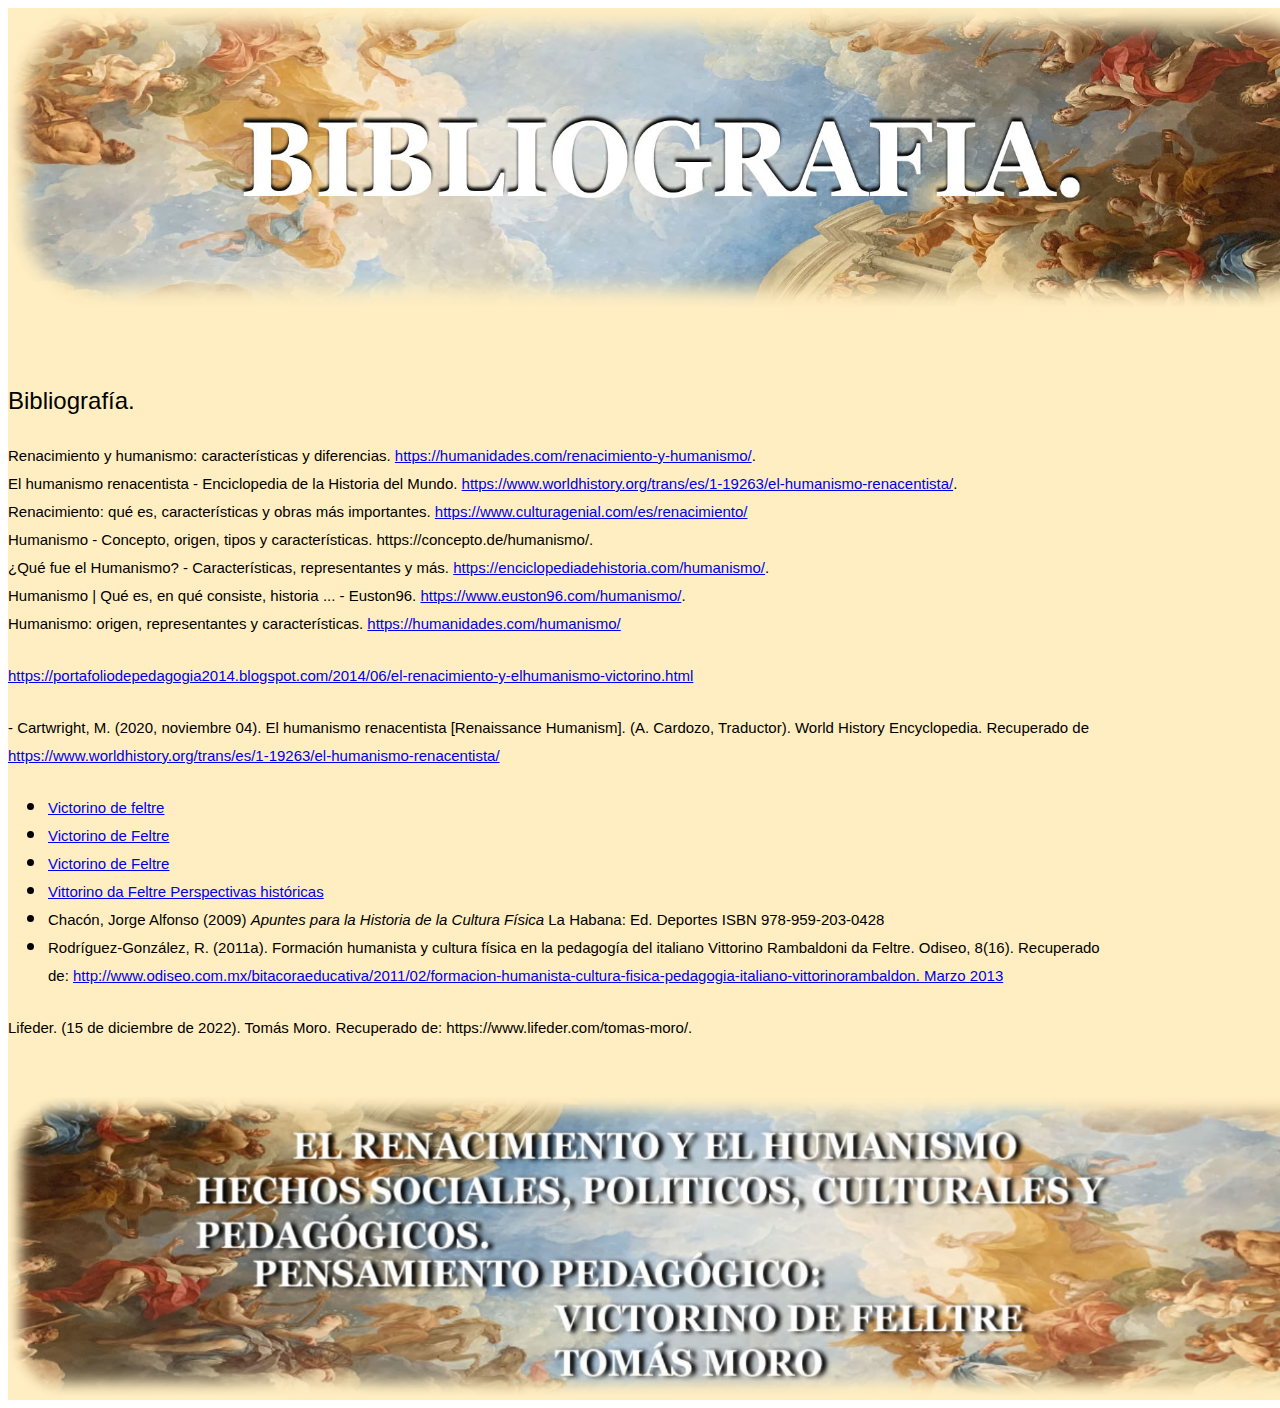
<file: BIBLIOGRAFIAS.html>
<!DOCTYPE HTML>
<html>
<head>
<meta charset="utf-8">
<title>BIBLIOGRAFIA</title>
<style type="text/css">
.a {
	font-family: Arial, Helvetica, sans-serif;
	font-size: 24px;
}
.j {
	font-size: 15px;
}
.k {
	font-size: 18px;
}
aaaa {
	font-size: 24px;
}
l {
	font-size: 36px;
}
h {
	font-size: 30px;
}
ñ {
	font-size: 20px;
}
ñ {
	font-size: 25px;
}
.a .k .j {
	font-size: a;
}
</style>
</head>

<body>
<table width="1339" border="0" cellspacing="0" cellpadding="0">
  <tr>
    <td width="1353" bgcolor="#ffeec2"><a href="index.html"><img src="images/Yaaaaaa.png" width="1331" height="299" alt=""></a></td>
  </tr>
</table>
<table width="1339" border="0" cellspacing="0" cellpadding="0">
  <tr>
    <td width="1352" bgcolor="#ffeec2"><p class="a">&nbsp;</p>
      <p class="a">Bibliografía.</p>
      <p class="a"><span class="k"><span class="j">Renacimiento y humanismo: características y diferencias. <a href="https://humanidades.com/renacimiento-y-humanismo/">https://humanidades.com/renacimiento-y-humanismo/</a>.<br>
        El humanismo renacentista - Enciclopedia de la Historia del  Mundo. <a href="https://www.worldhistory.org/trans/es/1-19263/el-humanismo-renacentista/">https://www.worldhistory.org/trans/es/1-19263/el-humanismo-renacentista/</a>.<br>
        Renacimiento: qué es,  características y obras más importantes. <a href="https://www.culturagenial.com/es/renacimiento/">https://www.culturagenial.com/es/renacimiento/</a><br>
        Humanismo - Concepto, origen, tipos y características.  https://concepto.de/humanismo/.<br>
        ¿Qué fue el  Humanismo? - Características, representantes y más. <a href="https://enciclopediadehistoria.com/humanismo/">https://enciclopediadehistoria.com/humanismo/</a>.<br>
        Humanismo | Qué es, en qué consiste, historia ... -  Euston96. <a href="https://www.euston96.com/humanismo/">https://www.euston96.com/humanismo/</a>.<br>
        Humanismo: origen, representantes y características. <a href="https://humanidades.com/humanismo/">https://humanidades.com/humanismo/</a></span></span></p>
    <p class="a"><span class="k"><span class="j"><a href="https://portafoliodepedagogia2014.blogspot.com/2014/06/el-renacimiento-y-elhumanismo-victorino.html"> https://portafoliodepedagogia2014.blogspot.com/2014/06/el-renacimiento-y-elhumanismo-victorino.html</a></span></span></p>
    <p class="a"><span class="k"><span class="j"> - Cartwright, M. (2020, noviembre 04). El  humanismo renacentista [Renaissance Humanism]. (A. Cardozo, Traductor). World  History Encyclopedia. Recuperado de <a href="https://www.worldhistory.org/trans/es/1-19263/el-humanismo-renacentista/">https://www.worldhistory.org/trans/es/1-19263/el-humanismo-renacentista/</a></span></span></p>
    <ul>
      <li class="a"><span class="k"><span class="j"><a href="http://docere.cl/documentos/Vittorino%20da%20Feltre.pdf" target="_blank">Victorino de  feltre</a></span></span></li>
      <li class="a"><span class="k"><span class="j"><a href="http://servidor1.lasalle.es/catequesis2/V/Victorino%20de%20Feltre.html" target="_blank">Victorino  de Feltre</a></span></span></li>
      <li class="a"><span class="k"><span class="j"><a href="http://encyclopedia2.thefreedictionary.com/Victorino+da+Feltre" target="_blank">Victorino  de Feltre</a></span></span></li>
      <li class="a"><span class="k"><span class="j"><a href="http://users.libero.it/vittorinodafeltre/Pagine/Vittorino%20da%20Feltre.htm" target="_blank">Vittorino  da Feltre Perspectivas históricas</a></span></span></li>
      <li class="a"><span class="k"><span class="j">Chacón, Jorge Alfonso (2009)&nbsp;<em>Apuntes  para la Historia de la Cultura Física</em>&nbsp;La Habana: Ed. Deportes ISBN  978-959-203-0428</span></span></li>
      <li class="a"><span class="k"><span class="j">Rodríguez-González, R. (2011a). Formación  humanista y cultura física en la pedagogía del italiano Vittorino Rambaldoni da  Feltre. Odiseo, 8(16). Recuperado de:&nbsp;<a href="http://www.odiseo.com.mx/bitacoraeducativa/2011/02/formacion-humanista-cultura-fisica-pedagogia-italiano-vittorinorambaldon.%20Marzo%202013">http://www.odiseo.com.mx/bitacoraeducativa/2011/02/formacion-humanista-cultura-fisica-pedagogia-italiano-vittorinorambaldon.  Marzo 2013</a></span></span></li>
    </ul>
    <p class="a"><span class="k"><span class="j">Lifeder. (15 de diciembre de 2022). Tomás  Moro. Recuperado de: https://www.lifeder.com/tomas-moro/. </span></span></p>
    <p>&nbsp;</p></td>
  </tr>
</table>
<table width="1339" border="0" cellspacing="0" cellpadding="0">
  <tr>
    <td width="1354" bgcolor="#ffeec2"><a href="index.html"><img src="images/blur_edges_2024-03-24-18-00-50.png" width="1331" height="299" alt=""></a></td>
  </tr>
</table>
</body>
</html>
</file>
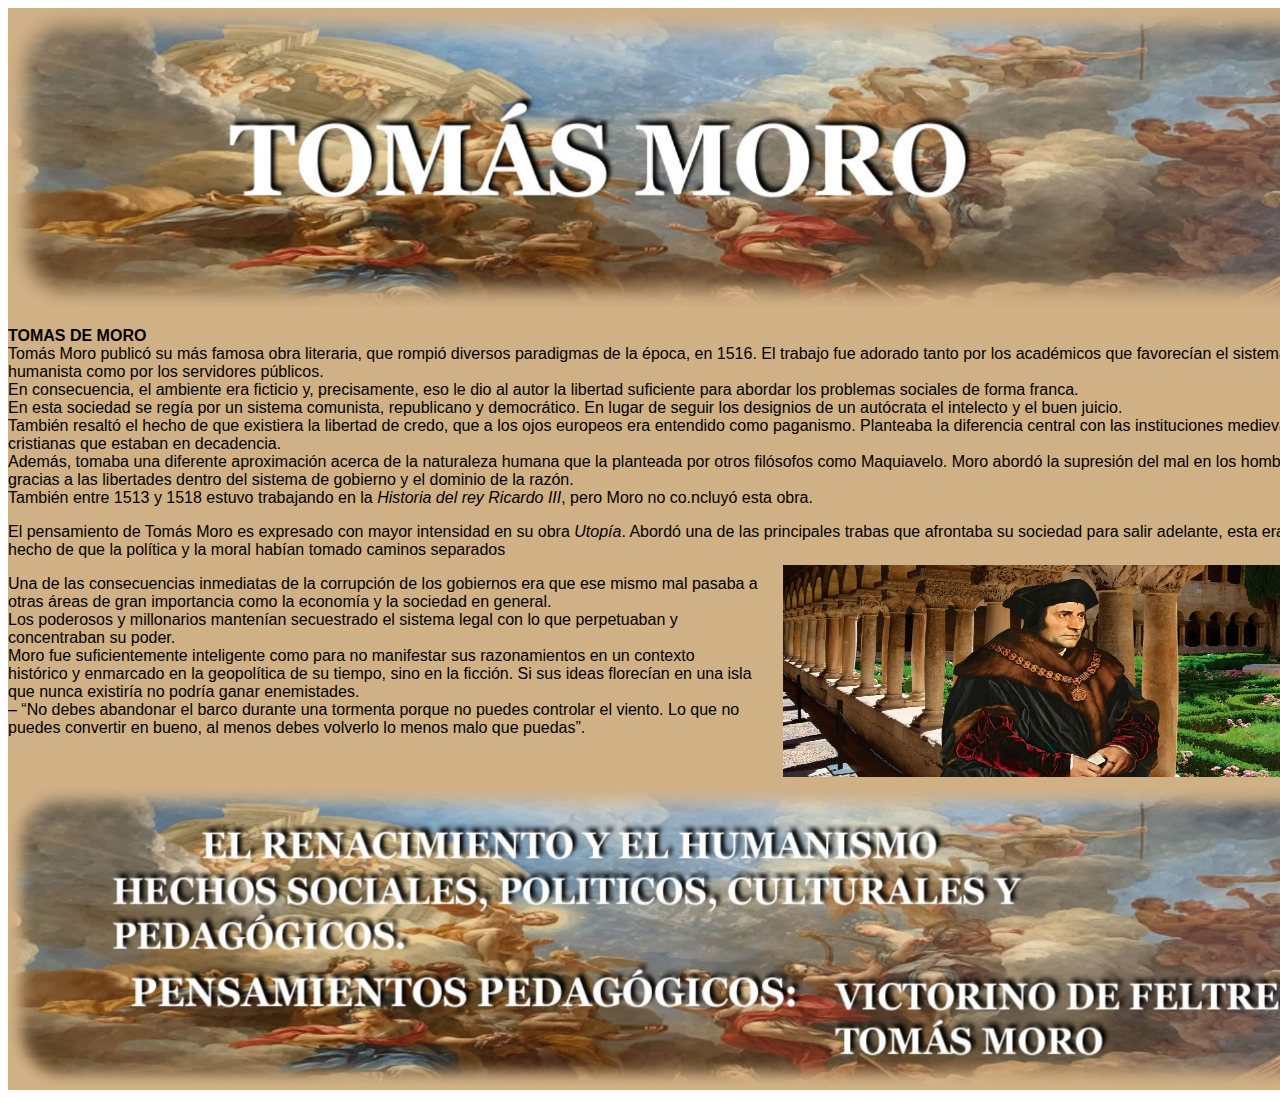
<file: TOMAS MORO.html>
<!DOCTYPE HTML>
<html>
<head>
<meta charset="utf-8">
<title>TOMAS MORO</title>
<style type="text/css">
.aa {
	font-weight: bold;
}
.s {
	text-align: center;
}
.a {
	font-family: Arial, Helvetica, sans-serif;
}
.a {
	font-family: Arial, Helvetica, sans-serif;
}
</style>
</head>

<body>
<table width="1339" border="0" align="center" cellpadding="0" cellspacing="0">
  <tr>
    <td width="1334" bgcolor="#D0B085"><a href="index.html"><img src="images/tomas.png" width="1331" height="299" alt=""></a></td>
  </tr>
</table>
<table width="1339" border="0" cellspacing="0" cellpadding="0">
  <tr>
    <td width="1337" bgcolor="#D0B085"><p><span class="aa"><span class="a">TOMAS DE MORO </span></span><span class="a"><br>
      Tomás Moro publicó su más famosa obra literaria, que rompió  diversos paradigmas de la época, en 1516. El trabajo fue adorado tanto por los  académicos que favorecían el sistema humanista como por los servidores  públicos.<br>
      En consecuencia, el ambiente era ficticio y, precisamente, eso le  dio al autor la libertad suficiente para abordar los problemas sociales de  forma franca.<br>
      En esta sociedad se regía por un sistema comunista, republicano y  democrático. En lugar de seguir los designios de un autócrata el intelecto y el  buen juicio.<br>
      También resaltó el hecho de que existiera la libertad de credo,  que a los ojos europeos era entendido como paganismo. Planteaba la diferencia  central con las instituciones medievales cristianas que estaban en decadencia.<br>
      Además, tomaba una diferente aproximación acerca de la naturaleza  humana que la planteada por otros filósofos como Maquiavelo. Moro abordó la  supresión del mal en los hombres gracias a las libertades dentro del sistema de  gobierno y el dominio de la razón.<br>
      También entre 1513 y 1518 estuvo trabajando en la&nbsp;<em>Historia  del rey Ricardo III</em>, pero Moro no co.ncluyó esta obra.</span></p>
    <span class="a"> El pensamiento  de Tomás Moro es expresado con mayor intensidad en su obra&nbsp;<em>Utopía</em>. Abordó una de las principales trabas que afrontaba  su sociedad para salir adelante, esta era el hecho de que la política y la  moral habían tomado caminos separados</span></td>
  </tr>
</table>
<table width="1339" border="0" align="center" cellpadding="0" cellspacing="0">
  <tr>
    <td width="750" bgcolor="#D0B085"><p class="a">Una de las consecuencias inmediatas de la corrupción de los  gobiernos era que ese mismo mal pasaba a otras áreas de gran importancia como  la economía y la sociedad en general.<br>
      Los poderosos y millonarios mantenían secuestrado el sistema legal  con lo que perpetuaban y concentraban su poder.<br>
      Moro fue suficientemente inteligente como para no manifestar sus  razonamientos en un contexto histórico y enmarcado en la geopolítica de su  tiempo, sino en la ficción. Si sus ideas florecían en una isla que nunca  existiría no podría ganar enemistades.<br>
    – &ldquo;No debes abandonar el barco durante una tormenta porque no  puedes controlar el viento. Lo que no puedes convertir en bueno, al menos debes  volverlo lo menos malo que puedas&rdquo;.
      </p>
    <p>&nbsp;</p></td>
    <td width="589" bgcolor="#D0B085" class="s"><img src="images/tomas-moro-slider.jpg" width="540" height="212" alt=""></td>
  </tr>
</table>
<table width="1339" border="0" cellspacing="0" cellpadding="0">
  <tr>
    <td width="1343" bgcolor="#D0B085"><a href="index.html"><img src="images/piesss.png" width="1331" height="299" alt=""></a></td>
  </tr>
</table>
</body>
</html>
</file>
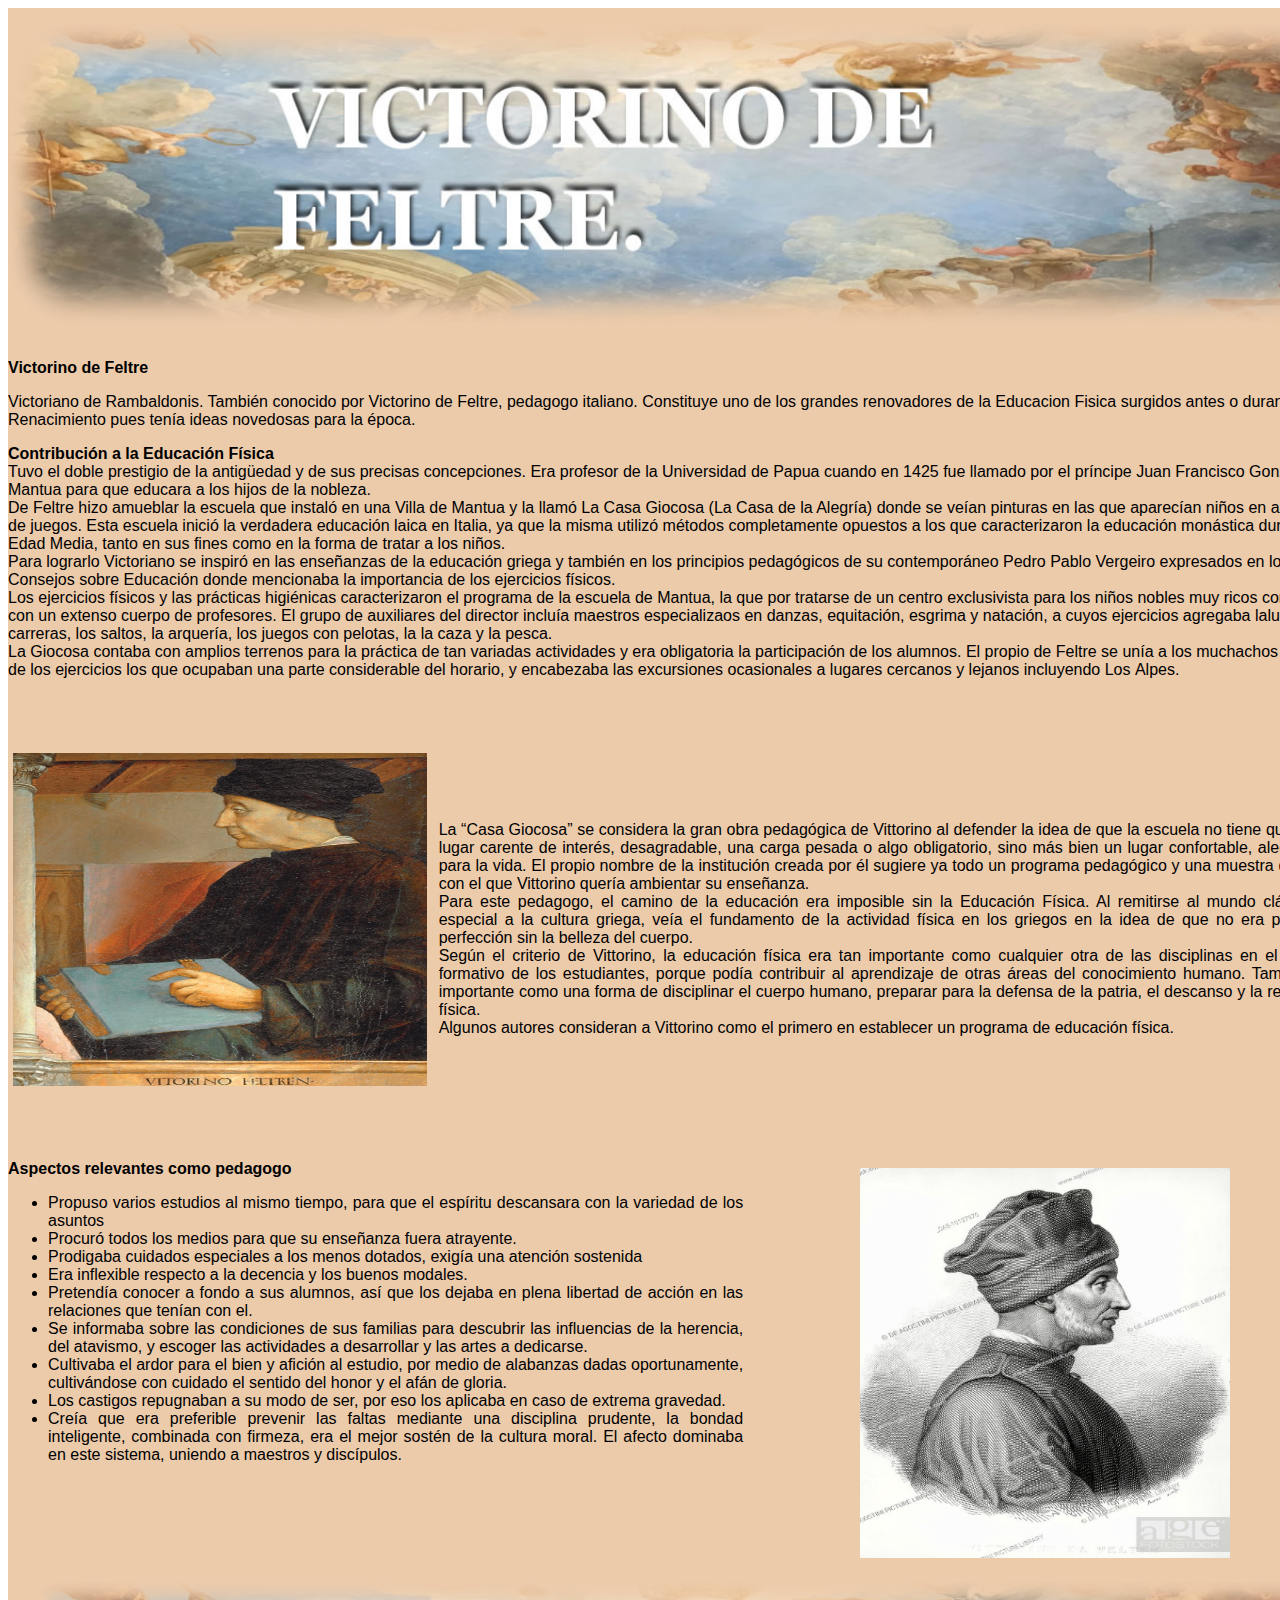
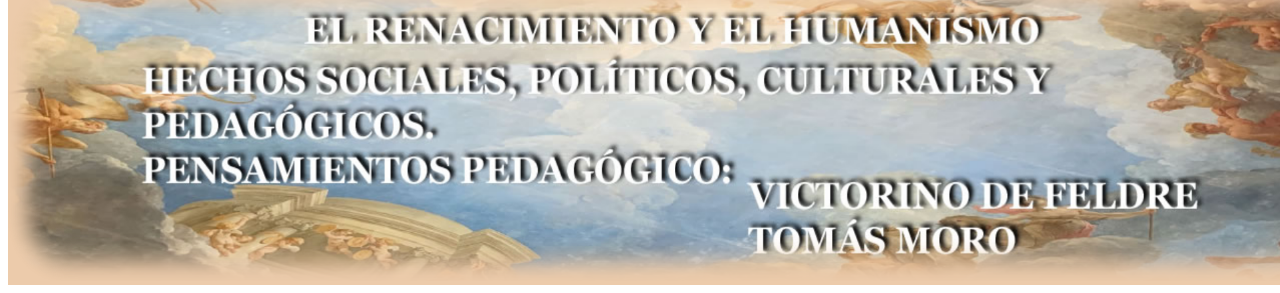
<file: VICTORINO DE FELTRE.html>
<!DOCTYPE HTML>
<html>
<head>
<meta charset="utf-8">
<title>VICTORINO DE FELTRE</title>
<style type="text/css">
.pesca {
	font-weight: bold;
}
.aa {
	color: #000;
	font-weight: bold;
}
.aaa {
	font-weight: bold;
}
.a {
	text-align: center;
	font-family: Arial, Helvetica, sans-serif;
}
.a {
	text-align: left;
}
.a table tr td .aaa strong {
	text-align: justify;
}
.a table tr .a img {
	text-align: justify;
}
.a table tr .a {
	text-align: center;
}
.a {
	font-family: Arial, Helvetica, sans-serif;
}
.a {
	font-family: Arial, Helvetica, sans-serif;
	text-align: justify;
}
</style>
</head>

<body>
<table width="1339" border="0" align="center" cellpadding="0" cellspacing="0">
<tr>
  <td width="1343"><table width="1339" border="0" cellspacing="0" cellpadding="0">
    <tr>
      <td width="1348" bgcolor="#eccbab"><p><a href="index.html"><img src="images/vitorino.png" width="1331" height="299" alt=""></a></p></td>
    </tr>
  </table></td>
</tr>
</table>
<table width="1339" border="0" cellspacing="0" cellpadding="0">
  <tr>
    <td width="1348" height="747" bgcolor="#eccbab"><p class="aa"><span class="a">Victorino  de Feltre</span></p>
    <p><span class="a">Victoriano de Rambaldonis. También  conocido por&nbsp;Victorino de Feltre, pedagogo italiano. Constituye uno de los  grandes renovadores de la&nbsp;Educacion Fisica surgidos antes o durante el Renacimiento&nbsp;pues tenía ideas novedosas para la época.</span></p>
    <p><span class="a"><strong>Contribución a la Educación  Física</strong></span><span class="a"><br>
      Tuvo el doble prestigio de la antigüedad y de  sus precisas concepciones. Era profesor de la Universidad de Papua cuando  en&nbsp;1425 fue llamado por el príncipe Juan Francisco Gonzaga de  Mantua para que educara a los hijos de la nobleza.<br>
      De Feltre hizo amueblar la escuela que  instaló en una Villa de Mantua y la llamó La Casa Giocosa (La Casa de la  Alegría) donde se veían pinturas en las que aparecían niños en actitud de&nbsp;juegos. Esta escuela inició la verdadera educación laica en  Italia, ya que la misma utilizó métodos completamente opuestos a los que  caracterizaron la educación monástica durante la Edad Media, tanto en sus fines  como en la forma de tratar a los niños.<br>
      Para lograrlo Victoriano se inspiró en las  enseñanzas de la educación griega y también en los principios pedagógicos de su  contemporáneo Pedro Pablo Vergeiro expresados en los Consejos sobre Educación  donde mencionaba la importancia de los ejercicios físicos.<br>
      Los ejercicios físicos y las prácticas  higiénicas caracterizaron el programa de la escuela de Mantua, la que por  tratarse de un centro exclusivista para los niños nobles muy ricos contaba con  un extenso cuerpo de profesores. El grupo de auxiliares del director incluía  maestros especializaos en danzas,&nbsp;equitación, esgrima y natación, a cuyos  ejercicios agregaba lalucha las carreras, los saltos, la arquería, los juegos con  pelotas, la&nbsp;la caza&nbsp;y la&nbsp;pesca.<br>
      La Giocosa contaba con amplios terrenos para  la práctica de tan variadas actividades y era obligatoria la participación de  los alumnos. El propio de Feltre se unía a los muchachos a la hora de los  ejercicios los que ocupaban una parte considerable del horario, y encabezaba  las excursiones ocasionales a lugares cercanos y lejanos incluyendo Los&nbsp;Alpes.</span></p>
    <table width="1339" height="449" border="0" cellpadding="0" cellspacing="5">
      <tr>
        <td width="420" height="439" class="a"><img src="images/Giusto_di_gand_e_pedro_berruguete,_vittorino_da_feltre.jpg" alt="" width="414" height="333" align="middle"></td>
        <td width="902" class="a"><br>
La &ldquo;Casa Giocosa&rdquo; se considera la gran obra  pedagógica de Vittorino al defender la idea de que la escuela no tiene que ser  un lugar carente de interés, desagradable, una carga pesada o algo obligatorio,  sino más bien un lugar confortable, alegre y útil para la vida. El propio  nombre de la institución creada por él sugiere ya todo un programa pedagógico y  una muestra del estilo con el que Vittorino quería ambientar su enseñanza.<br>
Para este pedagogo, el camino de la educación  era imposible sin la Educación Física. Al remitirse al mundo clásico, en  especial a la cultura griega, veía el fundamento de la actividad física en los  griegos en la idea de que no era posible la perfección sin la belleza del  cuerpo.<br>
Según el criterio de Vittorino, la educación  física era tan importante como cualquier otra de las disciplinas en el proceso  formativo de los estudiantes, porque podía contribuir al aprendizaje de otras  áreas del conocimiento humano. También era importante como una forma de  disciplinar el cuerpo humano, preparar para la defensa de la patria, el  descanso y la recreación física.<br>
Algunos autores consideran a Vittorino como  el primero en establecer un programa de educación física.</td>
      </tr>
  </table></td>
  </tr>
</table>
<table width="1341" border="0" cellspacing="0" cellpadding="0">
<tr>
  <td width="598" bgcolor="#eccbab" class="a"><table width="1339" border="0" cellspacing="0" cellpadding="0">
    <tr>
      <td width="728" height="330" bgcolor="#eccbab"><p class="aaa"><strong>Aspectos relevantes  como pedagogo</strong></p>
        <ul>
          <li>Propuso varios estudios al mismo tiempo, para  que el espíritu descansara con la variedad de los asuntos</li>
          <li>Procuró todos los medios para que su  enseñanza fuera atrayente.</li>
          <li>Prodigaba cuidados especiales a los menos  dotados, exigía una atención sostenida</li>
          <li>Era inflexible respecto a la decencia y los  buenos modales.</li>
          <li>Pretendía conocer a fondo a sus alumnos, así  que los dejaba en plena libertad de acción en las relaciones que tenían con el.</li>
          <li>Se informaba sobre las condiciones de sus  familias para descubrir las influencias de la herencia, del atavismo, y escoger  las actividades a desarrollar y las artes a dedicarse.</li>
          <li>Cultivaba el ardor para el bien y afición al  estudio, por medio de alabanzas dadas oportunamente, cultivándose con cuidado  el sentido del honor y el afán de gloria.</li>
          <li>Los castigos repugnaban a su modo de ser, por  eso los aplicaba en caso de extrema gravedad.</li>
          <li>Creía que era preferible prevenir las faltas  mediante una disciplina prudente, la bondad inteligente, combinada con firmeza,  era el mejor sostén de la cultura moral. El afecto dominaba en este sistema,  uniendo a maestros y discípulos. </li>
        </ul>
        <p>&nbsp;</p>
        <p>&nbsp;</p>
        <p>&nbsp;</p></td>
      <td width="598" bgcolor="#eccbab" class="a">   <img src="images/dae-10127970.jpg" alt="" width="370" height="390" align="middle"></td>
    </tr>
  </table></td>
</tr>
</table>
<table width="1339" border="0" cellspacing="0" cellpadding="0">
  <tr>
    <td width="1343" bgcolor="#eccbab"><a href="index.html"><img src="images/aaa.png" width="1331" height="299" alt=""></a></td>
  </tr>
</table>
</body>
</html>
</file>
